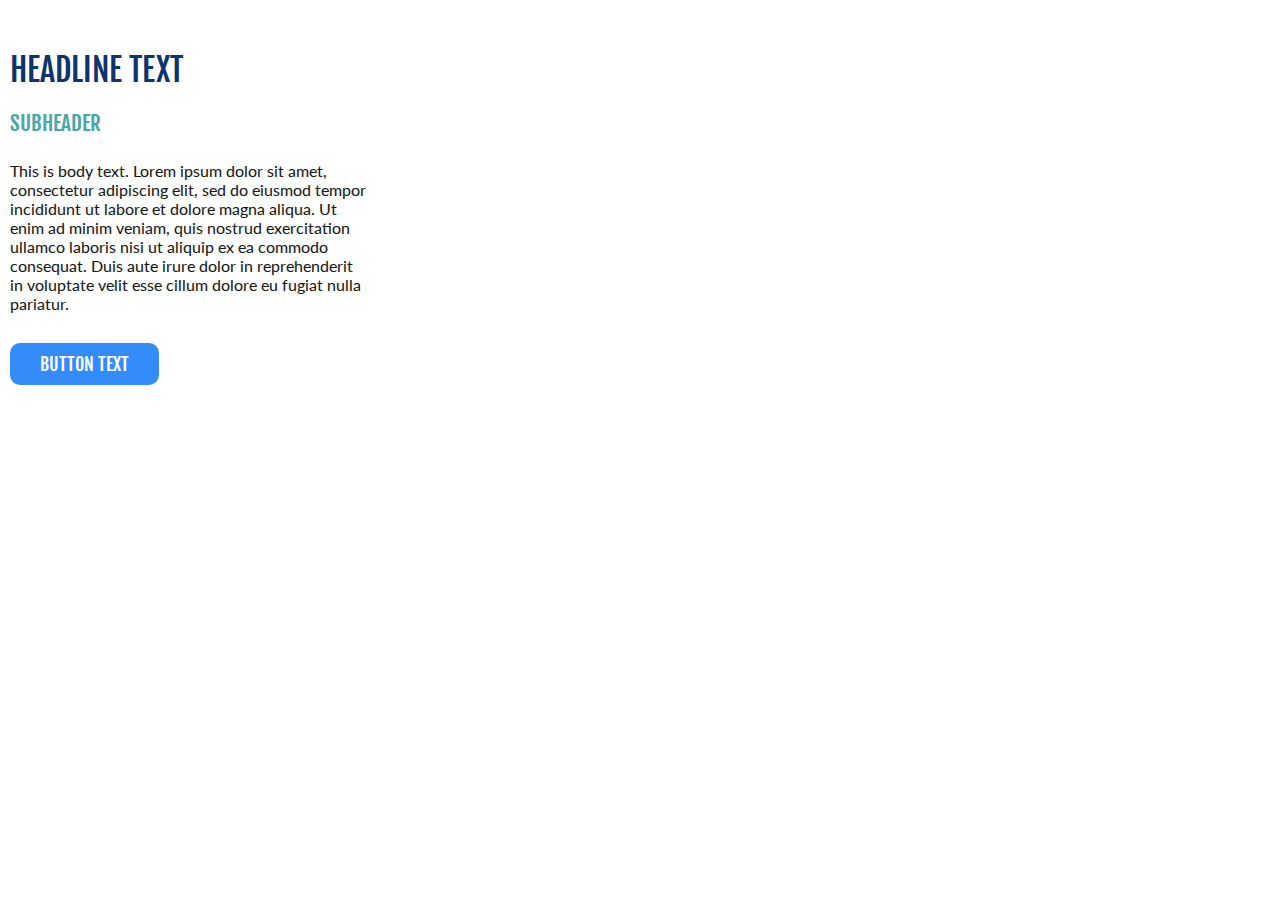
<file: index.html>
<!DOCTYPE html>
<html lang="en">
<head>
    <meta charset="UTF-8">
    <meta http-equiv="X-UA-Compatible" content="IE=edge">
    <meta name="viewport" content="width=device-width, initial-scale=1.0">
    <link rel="stylesheet" href="style.css">
    <link rel="preconnect" href="https://fonts.gstatic.com">
<link href="https://fonts.googleapis.com/css2?family=Fjalla+One&family=Lato:wght@300;400&display=swap" rel="stylesheet">
    <title>Document</title>
</head>
<body>
    <div class="article">
        <div class="headline">Headline Text</div>
        <div class="subheader">Subheader</div>
        <div class="text">
            This is body text. Lorem ipsum dolor sit amet,
            consectetur adipiscing elit, sed do eiusmod tempor
            incididunt ut labore et dolore magna aliqua. Ut
            enim ad minim veniam, quis nostrud exercitation
                ullamco laboris nisi ut aliquip ex ea commodo
                consequat. Duis aute irure dolor in
                reprehenderit in voluptate velit esse cillum
                dolore eu fugiat nulla pariatur. 
        </div>
        <button>Button Text</button>
    </div>

    
</body>
</html>
</file>
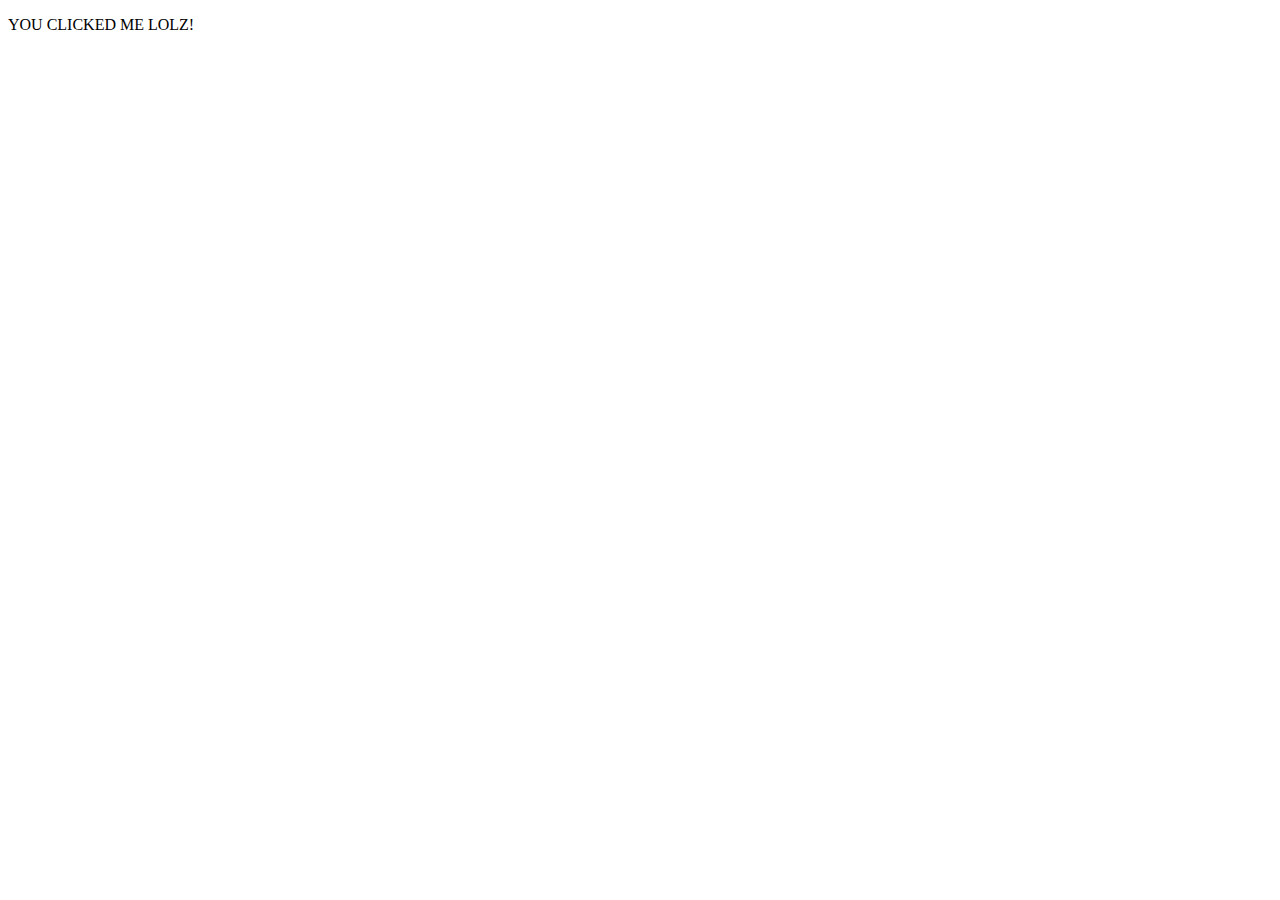
<file: test.html>
<!DOCTYPE html>
<html lang="en">
<head>
    <meta charset="UTF-8">
    <meta http-equiv="X-UA-Compatible" content="IE=edge">
    <meta name="viewport" content="width=device-width, initial-scale=1.0">
    <title>Document</title>
</head>
<body>
    <p id="demo">Click me.</p>

    <script src="test.js"></script>
</body>
</html>
</file>
<file: style.css>
/* || SITEWIDE ||*/


body {
    margin: auto;
    font-family: 'Lato', sans-serif;
    color: #171818;
    font-smooth: always;
    -webkit-font-smoothing: antialiased;
    -moz-osx-font-smoothing: grayscale; 
    text-rendering: optimizeLegibility;
    text-shadow: rgba(0, 0, 0, .1) 0 0 1px;
    display: flex;
    flex-direction: column;

}


.headline {
    font-size: 2em;
    font-family: 'Fjalla One', sans-serif;
    text-transform: uppercase;
    color:#0D346C;
    margin-bottom: 20px;
    font-weight:500;
}

.subheader {
    font-size: 1.3em;
    font-family: 'Fjalla One', sans-serif;
    color:#48A9A6;
    text-transform: uppercase;
    margin: 0px 0px 25px 0px;
    font-weight: 500;
}

button {
    font-family: 'Fjalla One', sans-serif;
    font-size: 1.1em;
    color: white;
    background-color: #348CFB;
    text-transform: uppercase;
    border-radius: 10px;
    border: none;
    padding: 10px 30px 10px 30px;
    font-weight: 500;
    margin-top: 30px;
}

button:hover {
    background-color: white;
    border:1px solid #348CFB;
    color: #348CFB;
    cursor: pointer;
}


.article {
    width: 28%;
    margin: 30px 0px 10px 10px;
    padding: 20px 20px 20px 0px;
    /* border: 1px solid #48A9A6;
    border-radius: 13px; */
}

.text { /*redundant???*/
    font-size: 1em;
}

#nav {
    width: 100%;
    background-color: white;
    height: 75px;
    display: flex;
    flex-direction: row;
    padding: 20px 0px 0px 120px;
    position: fixed;
    top:0;
    box-shadow: 0 2px 3px -2.5px rgb(118, 137, 160);
    z-index: 10000;


}

.banner {
    margin-top: 90px;
    position: relative; /*should be position:relative but I put display: relative"*/
    height: 377px;
}

.center-banner {
    display: flex;
    flex-direction: column;
    align-items: center;
    justify-content: center;
    margin-top: 90px;
    position: relative;
    height: 377px;
}

#header {
    background-image: url("pa_banner_size_2000.jpg");
    /* background-color:#0D346C; */
    background-size: cover;
    
}

#logo {
    max-height: 53px;
    image-rendering: crisp-edges;
    image-rendering: optimizeQuality;
    image-rendering: -moz-crisp-edges;
}

#logo2 {
    /* background-image: url("logo1a\ yt.png"); */
    background-image: url(logo1a-yt-400.jpg);
    background-size: cover;
    position: relative;
    z-index: 100000000;
    max-height: 52.68px;
    width: 172px;
    color: blue;
    
}

#pages {
    display: flex;
    flex-direction: row;
    flex-direction: row;
    justify-content: flex-end;
    position: fixed;
    min-width: calc(100vw - 350px);
    left: 350px;
    margin: 0px 0px 0px 0px;
    font-size: 20px;
    color: #0D346C;
    font-family: 'Fjalla One', sans-serif ;
    text-transform: uppercase;

  
}

.nav-page {
    margin: 20px 20px 0px 60px;
}

.nav-page a:hover {
    color: #348CFB
}

.nav-page a {
    text-decoration: none;
    color:#0D346C;
}

#end {
    margin-right: 120px;
    /*denotes page at end of nav*/
}

#footer {
    color: white;
    background-color: #0D346C;
    height: 38px;
    padding: 113px 0px 0px 70px;
}

::-webkit-scrollbar {
    width: 20px;
}

::-webkit-scrollbar-thumb {
    background-color: #348CFB;
    border-radius: 8px;
    border: 5px solid transparent;
    background-clip: content-box;
}

#video-container {
    display: flex;
    flex-direction: row;
    /* padding: 120px; */
}

#v-article {
    margin-left: 100px;
    margin-top: 0px;
    padding-top: 0px;
    width: 60%;
}



#v-text {
    margin-top: 20px;
}

.section {
    padding: 100px 120px 100px 120px;
}

#summary {
    background-color: #E8F1FC;
}


#summary-text {
    font-size: 1.2em;
    margin-left: 60px;
    margin-top: 40px;
    display: flex;
    flex-direction: column;
}

#summary-text button {
    max-width: 20%;
}

#summary-headline {
    margin-bottom: 40px;
}

#image-and-text {
    display: flex;
    flex-direction: row;
}


.testimonial-grid {
    background-color: #E8F1FC;
    display: flex;
    padding: 50px 50px 20px 50px;
    flex-direction: row;
    align-items: center;
    justify-content:center;
    flex-wrap: wrap;
}


.testimonial {
    display: flex;
    flex-direction: column;
    margin: 0px 20px 30px 20px;
    color:#0D346C;
    padding: 30px 60px 30px 60px;
    background-color: white;
    border-radius: 20px;

}

.testimonial i {
    
    text-align: center;
    margin-bottom: 20px;
}


/* || LANDING PAGE ||*/


/*stats*/
#stat-container {
    text-align: center;
}

#stats {
    display: flex;
    flex-direction: row;
    height: 226px;
    text-align: center;
    align-items: center;
    justify-content: center;

}

.stat {
    margin: 40px 90px 40px 90px;
    width: 16%;
}

.stat-title {
    display: flex;
    flex-direction: row;
}

.stat-number {
    font-size: 2.2em;
    margin: 19px 0px 20px 24px;
    font-family: 'Fjalla One', sans-serif;
    text-transform: uppercase;
}

.stat-text {
    font-size: 1.13em;
    width: 87%;
    text-align: left;

}

i {
    color:#48A9A6;
}


/*banner*/
/* @keyframes slideInFromLeft {
    0% {
        visibility: hidden;
      transform: translateX(-100%);
      opacity: 0;
    }
    100% {
    visibility: visible;
      transform: translateX(0);
      opacity: 1;
    }
  }  */

@keyframes fadeIn {
    0% {
        visibility: hidden;
        opacity: 0;
    }
    100% {
        visibility: visible;
        opacity: 1;
    }
} 


#h-headline, #h-aricle, #h-text {
         /* This section calls the slideInFromLeft animation we defined above */
         animation: 1.5s ease-out 0s 1 slideInFromLeft;
  
}

#h-button:hover {
    background-color: white;
    border:1px solid #348CFB;
    color: #348CFB;
    cursor: pointer;
}



#h-headline {
    color:white;
    font-size: 2.4em;

}


#h-article {
    width: 45%;
    max-height: 150px;
    padding: 0px;
    margin: 70px 0px 0px 120px;
    border: none;


}

#h-text {
    
    /* margin-top: 23px; */
    color: white;
    font-size: 1.2em;
    max-width: 90%;
}

#h-button {
    visibility: hidden;
    background-color: #348CFB;
    margin-top: 60px;
    font-size: 1.5em;
    padding: 13px 53px 13px 53px;
    animation: 1.6s ease-in .2s 1 fadeIn;
    animation-fill-mode: forwards;
    
}

#grid-landing {
    flex-wrap:nowrap;
}


/*testimonials*/


.testimonial-page {
    display: flex;
    flex-direction: column;
    margin: 0px 20px 30px 20px;
    color:#0D346C;
    padding: 30px 60px 30px 60px;
    background-color: white;
    border-radius: 20px;
    width: 20%;
    height:240px;
    
    align-items: center;

}


/*benefits*/
#benefits {
    display: flex;
    flex-direction: column;
    justify-content: center;
    text-align: center;
    background-color:white;
    
}

.fa-check {
    color:#348CFB;
    margin-right: 5px;
}

.list {
    display: flex;
    flex-direction: row;
    text-align: center;
    justify-content: center;
    margin-left: 100px;
    margin-top: 40px;

}

.first-list {
    flex: 1;
    border: solid black 0px;
    list-style: none;
    text-align: left;
    font-size: 1.2em;
    margin: 0px;

}

.service-list {
    margin-left: 0px;
    font-size: .8em;
}

.benefit-list {
    padding: 10px;

    margin-bottom: 20px;
 
}






/* || ABOUT PAGE || */

#about {
    margin-top: 90px;
   
}

#about-info {
 
    max-width: 90%;
    padding: 100px 120px 100px 120px;
}


#a-text {
    margin-top: 20px;
    font-size: 1.1em;
    max-width: 70%;

}

#about-mike {
    display: flex;
    flex-direction: row;
    align-content: center;
}

#about-container {
    display: flex;
    flex-direction: column;
    align-content: center;
    margin-top: 90px;
    
}

#about-container #summary-text {
    margin-top: 30px;
    font-size: 1.1em;
}

#about-image {
   
    margin-left: 40px;
    width: 20%;
    max-height: 80%;
    background-image: url("Spirakis\ Headshot.jpg");
    background-size:cover;
}

#a-video-container {
    margin-top: 60px;
    background-color:#0D346C;
    display: flex;
    flex-direction: row;
    padding: 120px;
}

#a-v-headline {
    color:white;
    font-size: 2em;
}

#a-v-text {
    color: white;
    margin-top: 20px;
    font-size: 1em;
}








/* || CONTACT PAGE|| */
#contact {
    display: flex;
    flex-direction: column;
    width: 30%;
    margin: 0px 0px 0px 20px;
}


input {
    margin: 10px 0px 10px 0px;
    width: 250%;
    height: 30px;
}


#contact-container
{
    margin: 17vh 0px 0px 120px;
    background-color: white;
    border-radius: 30px;
    width: 40%;
    padding: 40px 0px 60px 40px;

}

#contact-headline {
    margin: 20px 0px 40px 20px;

}

#contact-body {
    background-color: #0D346C;
}





/* || SERVICES PAGE || */
#services-header {
    /* background-image: url("pa_bg_2_cropped_2.png"); */
    background-image: url(pa_banner_bootcamp_resize.jpg);
    background-size: cover;
    text-align: center;
    justify-content: center;
}

#services-text {
        
    margin-top: 30px;
    color: white;
    font-size: 1.3em;
    max-width: 100%;
    
    
}

#services-headline {

    color:white;
    font-size: 2.6em;
   
}

#services-article {
    width: 100%;
    max-height: 150px;
    padding: 0px;
    margin: 100px 0px 0px 0px;
    border: none;
    text-align: center;
  
}

/* #services-container {
    margin: 30px 120px 70px 120px;

} */

#services-container .headline {
    color:#0D346C;
    margin-bottom: 30px;
    /* margin-top: 60px; */
   
}

#services-container .text {
    font-size: 1.1em;
}

#services-about {
    background-color: #E8F1FC;
    /* padding-top: 30px; */
}

.agenda-headline {
    font-size: 1.3em;
    font-family: 'Fjalla One', sans-serif;
    text-transform: uppercase;
    color:#348CFB;
    margin: 20px 0px 20px 0px;
    font-weight:500;
}

#services-agenda {
    border: 4px solid #48A9A6;
    border-radius: 30px;
    padding: 30px;
  /*   margin-top: 60px; */
    margin: 30px 120px 70px 120px;
    background-color: white;
    
}

#services-agenda-container {
   
    /* margin-top: 100px; */
    padding-top: 30px;
    padding-bottom: 30px;
    background-color: #E8F1FC;
}

#services-agenda .headline {
    margin-top: 0px;
}

#services-includes
{
    /* margin-top: 60px; */
    margin: 30px 120px 70px 120px;
}

.green {
    background-color: #48A9A6;
}
.unformatted {
    list-style: none;
}








/* || TESTIMONIALS PAGE || */

#testimonials-container {
   margin: 100px 120px 100px 120px;
    
    color: #0D346C;
}



#center-headline {
    text-align: center;
    font-size: 2.4em;

}

#testimonials {
    margin-top: 90px;
    margin: 100px 120px 100px 120px;
    
}



select {
    outline: none; /*allows for changing color of box*/
    text-align: center;
    font-size: .9em;
    font-family: 'Fjalla One', sans-serif;
    color: #348CFB;
    background-color: white;
    text-transform: uppercase;
    border-radius: 10px;
    border: 2px solid #348CFB;
    padding: 5px 30px 5px 0px;
    margin: 0px 5px 0px 5px;
    font-weight: 500;
}

option {
    color: #0D346C;

}
</file>
